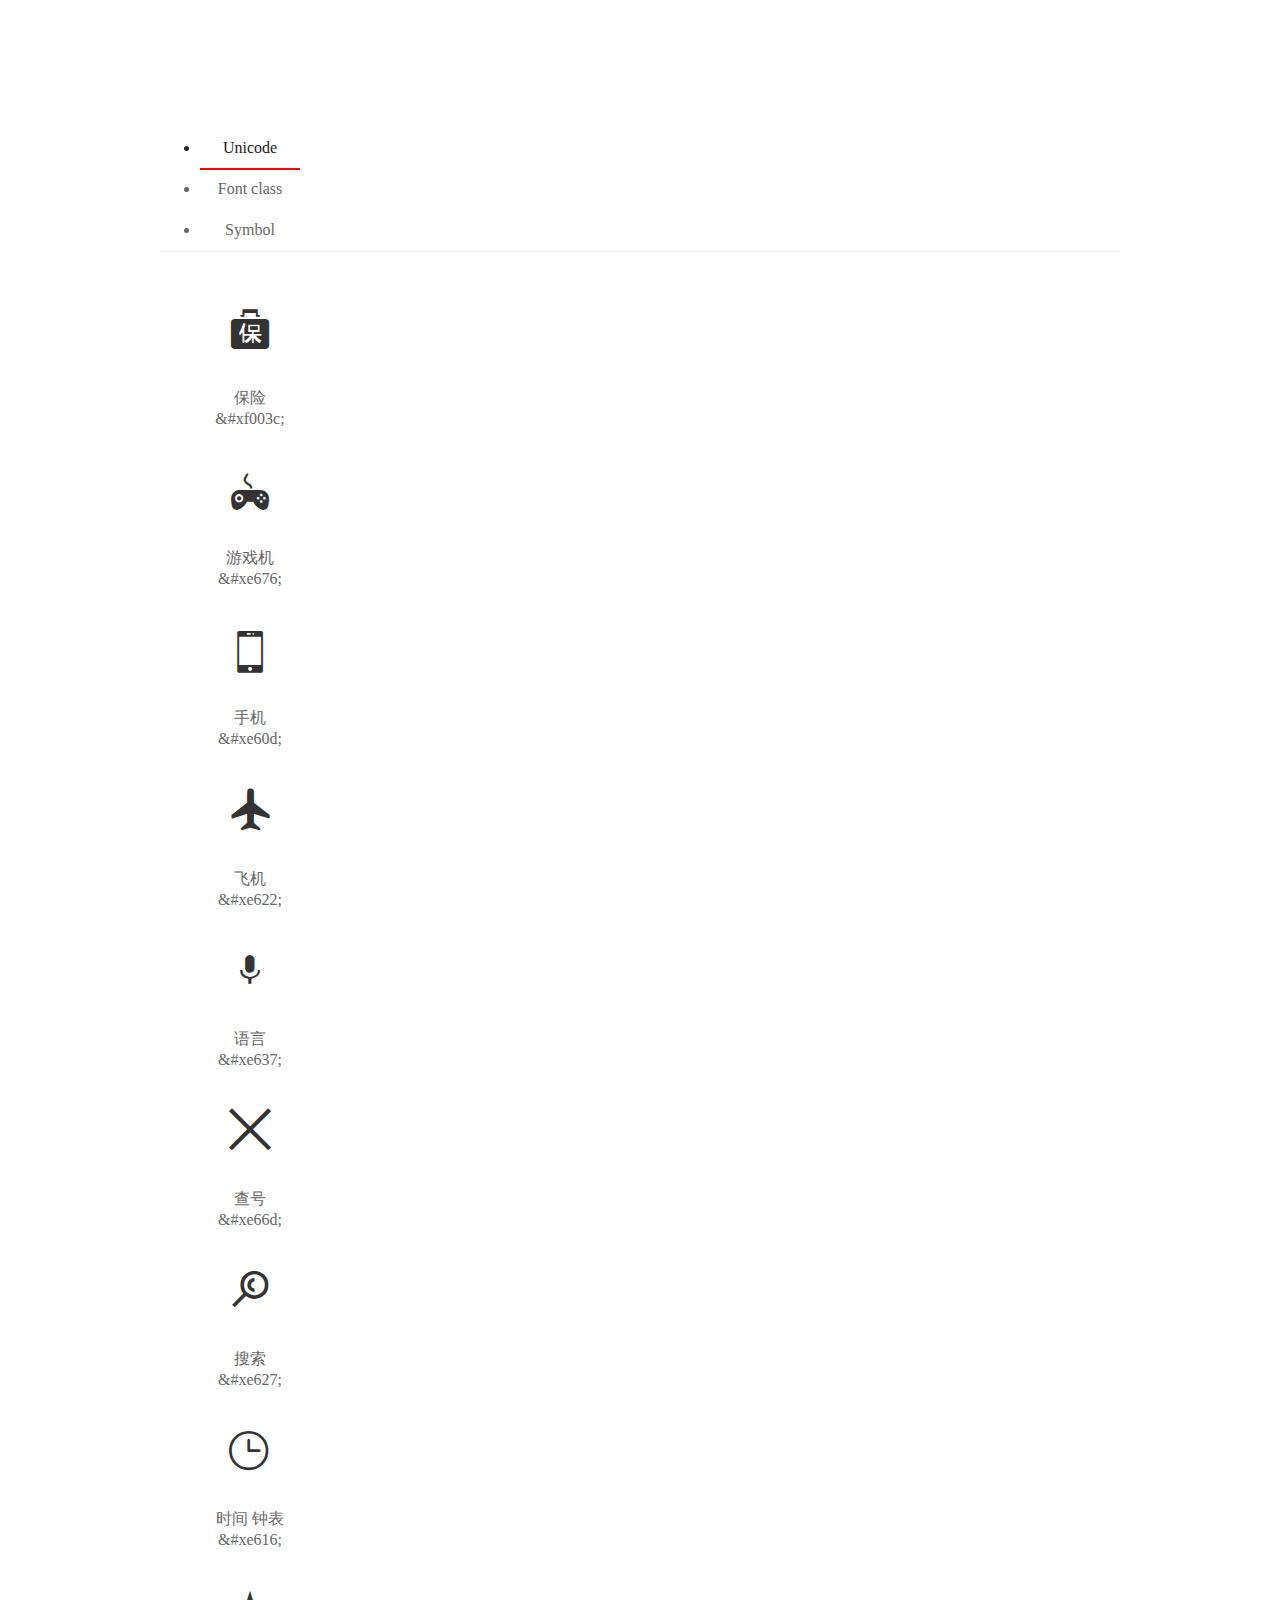
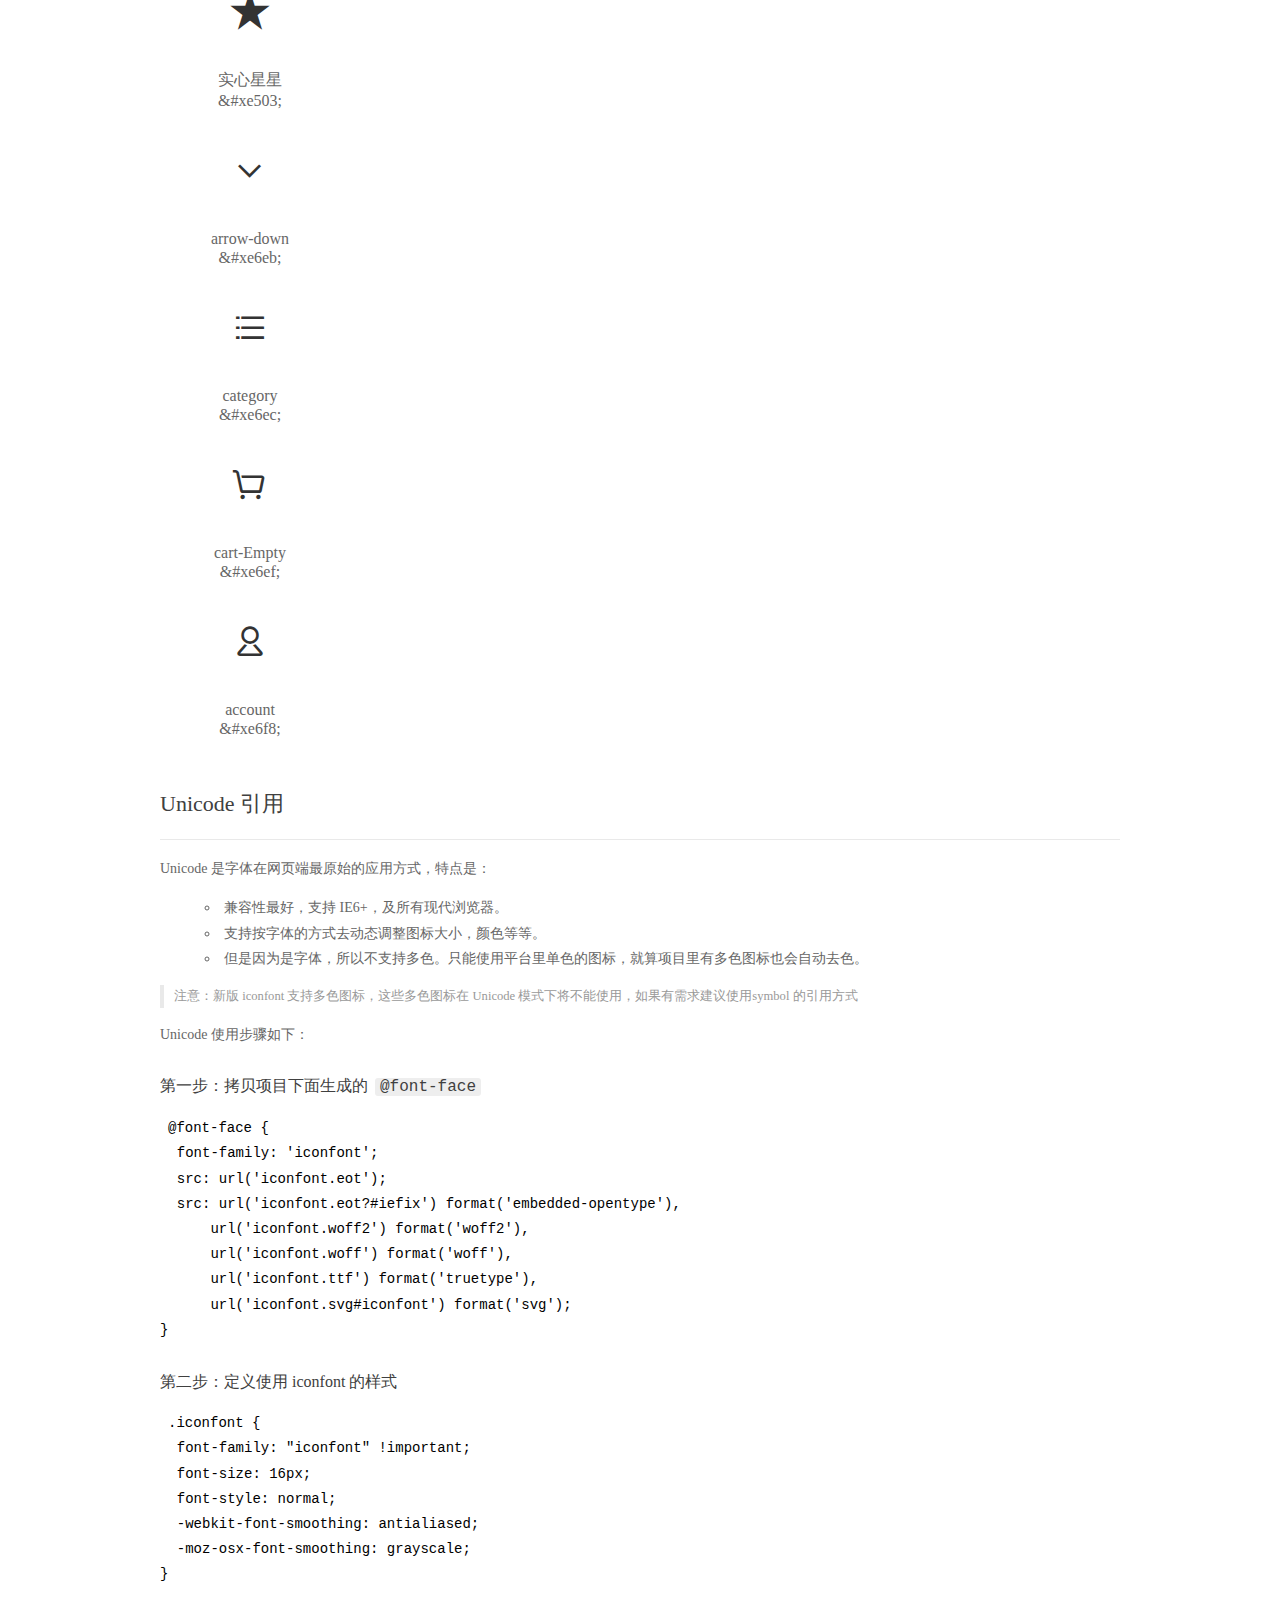
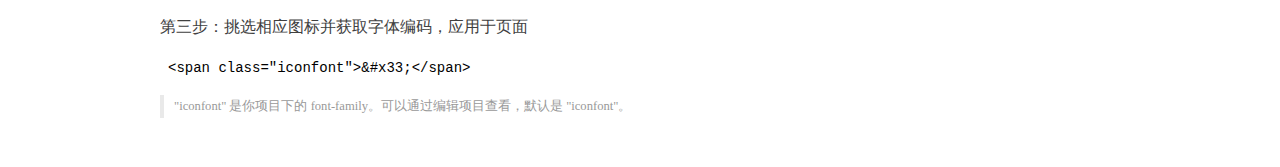
<file: font/demo_index.html>
<!DOCTYPE html>
<html>
<head>
  <meta charset="utf-8"/>
  <title>IconFont Demo</title>
  <link rel="shortcut icon" href="https://gtms04.alicdn.com/tps/i4/TB1_oz6GVXXXXaFXpXXJDFnIXXX-64-64.ico" type="image/x-icon"/>
  <link rel="stylesheet" href="https://g.alicdn.com/thx/cube/1.3.2/cube.min.css">
  <link rel="stylesheet" href="demo.css">
  <link rel="stylesheet" href="iconfont.css">
  <script src="iconfont.js"></script>
  <!-- jQuery -->
  <script src="https://a1.alicdn.com/oss/uploads/2018/12/26/7bfddb60-08e8-11e9-9b04-53e73bb6408b.js"></script>
  <!-- 代码高亮 -->
  <script src="https://a1.alicdn.com/oss/uploads/2018/12/26/a3f714d0-08e6-11e9-8a15-ebf944d7534c.js"></script>
</head>
<body>
  <div class="main">
    <h1 class="logo"><a href="https://www.iconfont.cn/" title="iconfont 首页" target="_blank">&#xe86b;</a></h1>
    <div class="nav-tabs">
      <ul id="tabs" class="dib-box">
        <li class="dib active"><span>Unicode</span></li>
        <li class="dib"><span>Font class</span></li>
        <li class="dib"><span>Symbol</span></li>
      </ul>
      
    </div>
    <div class="tab-container">
      <div class="content unicode" style="display: block;">
          <ul class="icon_lists dib-box">
          
            <li class="dib">
              <span class="icon iconfont">&#xf003c;</span>
                <div class="name">保险</div>
                <div class="code-name">&amp;#xf003c;</div>
              </li>
          
            <li class="dib">
              <span class="icon iconfont">&#xe676;</span>
                <div class="name">游戏机</div>
                <div class="code-name">&amp;#xe676;</div>
              </li>
          
            <li class="dib">
              <span class="icon iconfont">&#xe60d;</span>
                <div class="name">手机</div>
                <div class="code-name">&amp;#xe60d;</div>
              </li>
          
            <li class="dib">
              <span class="icon iconfont">&#xe622;</span>
                <div class="name">飞机</div>
                <div class="code-name">&amp;#xe622;</div>
              </li>
          
            <li class="dib">
              <span class="icon iconfont">&#xe637;</span>
                <div class="name">语言</div>
                <div class="code-name">&amp;#xe637;</div>
              </li>
          
            <li class="dib">
              <span class="icon iconfont">&#xe66d;</span>
                <div class="name">查号</div>
                <div class="code-name">&amp;#xe66d;</div>
              </li>
          
            <li class="dib">
              <span class="icon iconfont">&#xe627;</span>
                <div class="name">搜索</div>
                <div class="code-name">&amp;#xe627;</div>
              </li>
          
            <li class="dib">
              <span class="icon iconfont">&#xe616;</span>
                <div class="name">时间 钟表</div>
                <div class="code-name">&amp;#xe616;</div>
              </li>
          
            <li class="dib">
              <span class="icon iconfont">&#xe503;</span>
                <div class="name">实心星星</div>
                <div class="code-name">&amp;#xe503;</div>
              </li>
          
            <li class="dib">
              <span class="icon iconfont">&#xe6eb;</span>
                <div class="name">arrow-down</div>
                <div class="code-name">&amp;#xe6eb;</div>
              </li>
          
            <li class="dib">
              <span class="icon iconfont">&#xe6ec;</span>
                <div class="name">category</div>
                <div class="code-name">&amp;#xe6ec;</div>
              </li>
          
            <li class="dib">
              <span class="icon iconfont">&#xe6ef;</span>
                <div class="name">cart-Empty</div>
                <div class="code-name">&amp;#xe6ef;</div>
              </li>
          
            <li class="dib">
              <span class="icon iconfont">&#xe6f8;</span>
                <div class="name">account</div>
                <div class="code-name">&amp;#xe6f8;</div>
              </li>
          
          </ul>
          <div class="article markdown">
          <h2 id="unicode-">Unicode 引用</h2>
          <hr>

          <p>Unicode 是字体在网页端最原始的应用方式，特点是：</p>
          <ul>
            <li>兼容性最好，支持 IE6+，及所有现代浏览器。</li>
            <li>支持按字体的方式去动态调整图标大小，颜色等等。</li>
            <li>但是因为是字体，所以不支持多色。只能使用平台里单色的图标，就算项目里有多色图标也会自动去色。</li>
          </ul>
          <blockquote>
            <p>注意：新版 iconfont 支持多色图标，这些多色图标在 Unicode 模式下将不能使用，如果有需求建议使用symbol 的引用方式</p>
          </blockquote>
          <p>Unicode 使用步骤如下：</p>
          <h3 id="-font-face">第一步：拷贝项目下面生成的 <code>@font-face</code></h3>
<pre><code class="language-css"
>@font-face {
  font-family: 'iconfont';
  src: url('iconfont.eot');
  src: url('iconfont.eot?#iefix') format('embedded-opentype'),
      url('iconfont.woff2') format('woff2'),
      url('iconfont.woff') format('woff'),
      url('iconfont.ttf') format('truetype'),
      url('iconfont.svg#iconfont') format('svg');
}
</code></pre>
          <h3 id="-iconfont-">第二步：定义使用 iconfont 的样式</h3>
<pre><code class="language-css"
>.iconfont {
  font-family: "iconfont" !important;
  font-size: 16px;
  font-style: normal;
  -webkit-font-smoothing: antialiased;
  -moz-osx-font-smoothing: grayscale;
}
</code></pre>
          <h3 id="-">第三步：挑选相应图标并获取字体编码，应用于页面</h3>
<pre>
<code class="language-html"
>&lt;span class="iconfont"&gt;&amp;#x33;&lt;/span&gt;
</code></pre>
          <blockquote>
            <p>"iconfont" 是你项目下的 font-family。可以通过编辑项目查看，默认是 "iconfont"。</p>
          </blockquote>
          </div>
      </div>
      <div class="content font-class">
        <ul class="icon_lists dib-box">
          
          <li class="dib">
            <span class="icon iconfont icon-baoxian"></span>
            <div class="name">
              保险
            </div>
            <div class="code-name">.icon-baoxian
            </div>
          </li>
          
          <li class="dib">
            <span class="icon iconfont icon-youxiji"></span>
            <div class="name">
              游戏机
            </div>
            <div class="code-name">.icon-youxiji
            </div>
          </li>
          
          <li class="dib">
            <span class="icon iconfont icon-shouji"></span>
            <div class="name">
              手机
            </div>
            <div class="code-name">.icon-shouji
            </div>
          </li>
          
          <li class="dib">
            <span class="icon iconfont icon-feiji"></span>
            <div class="name">
              飞机
            </div>
            <div class="code-name">.icon-feiji
            </div>
          </li>
          
          <li class="dib">
            <span class="icon iconfont icon-weibiaoti551"></span>
            <div class="name">
              语言
            </div>
            <div class="code-name">.icon-weibiaoti551
            </div>
          </li>
          
          <li class="dib">
            <span class="icon iconfont icon-close"></span>
            <div class="name">
              查号
            </div>
            <div class="code-name">.icon-close
            </div>
          </li>
          
          <li class="dib">
            <span class="icon iconfont icon-sousuo"></span>
            <div class="name">
              搜索
            </div>
            <div class="code-name">.icon-sousuo
            </div>
          </li>
          
          <li class="dib">
            <span class="icon iconfont icon-shijianzhongbiao"></span>
            <div class="name">
              时间 钟表
            </div>
            <div class="code-name">.icon-shijianzhongbiao
            </div>
          </li>
          
          <li class="dib">
            <span class="icon iconfont icon-start-copy"></span>
            <div class="name">
              实心星星
            </div>
            <div class="code-name">.icon-start-copy
            </div>
          </li>
          
          <li class="dib">
            <span class="icon iconfont icon-arrow-down"></span>
            <div class="name">
              arrow-down
            </div>
            <div class="code-name">.icon-arrow-down
            </div>
          </li>
          
          <li class="dib">
            <span class="icon iconfont icon-category"></span>
            <div class="name">
              category
            </div>
            <div class="code-name">.icon-category
            </div>
          </li>
          
          <li class="dib">
            <span class="icon iconfont icon-cart-Empty"></span>
            <div class="name">
              cart-Empty
            </div>
            <div class="code-name">.icon-cart-Empty
            </div>
          </li>
          
          <li class="dib">
            <span class="icon iconfont icon-account"></span>
            <div class="name">
              account
            </div>
            <div class="code-name">.icon-account
            </div>
          </li>
          
        </ul>
        <div class="article markdown">
        <h2 id="font-class-">font-class 引用</h2>
        <hr>

        <p>font-class 是 Unicode 使用方式的一种变种，主要是解决 Unicode 书写不直观，语意不明确的问题。</p>
        <p>与 Unicode 使用方式相比，具有如下特点：</p>
        <ul>
          <li>兼容性良好，支持 IE8+，及所有现代浏览器。</li>
          <li>相比于 Unicode 语意明确，书写更直观。可以很容易分辨这个 icon 是什么。</li>
          <li>因为使用 class 来定义图标，所以当要替换图标时，只需要修改 class 里面的 Unicode 引用。</li>
          <li>不过因为本质上还是使用的字体，所以多色图标还是不支持的。</li>
        </ul>
        <p>使用步骤如下：</p>
        <h3 id="-fontclass-">第一步：引入项目下面生成的 fontclass 代码：</h3>
<pre><code class="language-html">&lt;link rel="stylesheet" href="./iconfont.css"&gt;
</code></pre>
        <h3 id="-">第二步：挑选相应图标并获取类名，应用于页面：</h3>
<pre><code class="language-html">&lt;span class="iconfont icon-xxx"&gt;&lt;/span&gt;
</code></pre>
        <blockquote>
          <p>"
            iconfont" 是你项目下的 font-family。可以通过编辑项目查看，默认是 "iconfont"。</p>
        </blockquote>
      </div>
      </div>
      <div class="content symbol">
          <ul class="icon_lists dib-box">
          
            <li class="dib">
                <svg class="icon svg-icon" aria-hidden="true">
                  <use xlink:href="#icon-baoxian"></use>
                </svg>
                <div class="name">保险</div>
                <div class="code-name">#icon-baoxian</div>
            </li>
          
            <li class="dib">
                <svg class="icon svg-icon" aria-hidden="true">
                  <use xlink:href="#icon-youxiji"></use>
                </svg>
                <div class="name">游戏机</div>
                <div class="code-name">#icon-youxiji</div>
            </li>
          
            <li class="dib">
                <svg class="icon svg-icon" aria-hidden="true">
                  <use xlink:href="#icon-shouji"></use>
                </svg>
                <div class="name">手机</div>
                <div class="code-name">#icon-shouji</div>
            </li>
          
            <li class="dib">
                <svg class="icon svg-icon" aria-hidden="true">
                  <use xlink:href="#icon-feiji"></use>
                </svg>
                <div class="name">飞机</div>
                <div class="code-name">#icon-feiji</div>
            </li>
          
            <li class="dib">
                <svg class="icon svg-icon" aria-hidden="true">
                  <use xlink:href="#icon-weibiaoti551"></use>
                </svg>
                <div class="name">语言</div>
                <div class="code-name">#icon-weibiaoti551</div>
            </li>
          
            <li class="dib">
                <svg class="icon svg-icon" aria-hidden="true">
                  <use xlink:href="#icon-close"></use>
                </svg>
                <div class="name">查号</div>
                <div class="code-name">#icon-close</div>
            </li>
          
            <li class="dib">
                <svg class="icon svg-icon" aria-hidden="true">
                  <use xlink:href="#icon-sousuo"></use>
                </svg>
                <div class="name">搜索</div>
                <div class="code-name">#icon-sousuo</div>
            </li>
          
            <li class="dib">
                <svg class="icon svg-icon" aria-hidden="true">
                  <use xlink:href="#icon-shijianzhongbiao"></use>
                </svg>
                <div class="name">时间 钟表</div>
                <div class="code-name">#icon-shijianzhongbiao</div>
            </li>
          
            <li class="dib">
                <svg class="icon svg-icon" aria-hidden="true">
                  <use xlink:href="#icon-start-copy"></use>
                </svg>
                <div class="name">实心星星</div>
                <div class="code-name">#icon-start-copy</div>
            </li>
          
            <li class="dib">
                <svg class="icon svg-icon" aria-hidden="true">
                  <use xlink:href="#icon-arrow-down"></use>
                </svg>
                <div class="name">arrow-down</div>
                <div class="code-name">#icon-arrow-down</div>
            </li>
          
            <li class="dib">
                <svg class="icon svg-icon" aria-hidden="true">
                  <use xlink:href="#icon-category"></use>
                </svg>
                <div class="name">category</div>
                <div class="code-name">#icon-category</div>
            </li>
          
            <li class="dib">
                <svg class="icon svg-icon" aria-hidden="true">
                  <use xlink:href="#icon-cart-Empty"></use>
                </svg>
                <div class="name">cart-Empty</div>
                <div class="code-name">#icon-cart-Empty</div>
            </li>
          
            <li class="dib">
                <svg class="icon svg-icon" aria-hidden="true">
                  <use xlink:href="#icon-account"></use>
                </svg>
                <div class="name">account</div>
                <div class="code-name">#icon-account</div>
            </li>
          
          </ul>
          <div class="article markdown">
          <h2 id="symbol-">Symbol 引用</h2>
          <hr>

          <p>这是一种全新的使用方式，应该说这才是未来的主流，也是平台目前推荐的用法。相关介绍可以参考这篇<a href="">文章</a>
            这种用法其实是做了一个 SVG 的集合，与另外两种相比具有如下特点：</p>
          <ul>
            <li>支持多色图标了，不再受单色限制。</li>
            <li>通过一些技巧，支持像字体那样，通过 <code>font-size</code>, <code>color</code> 来调整样式。</li>
            <li>兼容性较差，支持 IE9+，及现代浏览器。</li>
            <li>浏览器渲染 SVG 的性能一般，还不如 png。</li>
          </ul>
          <p>使用步骤如下：</p>
          <h3 id="-symbol-">第一步：引入项目下面生成的 symbol 代码：</h3>
<pre><code class="language-html">&lt;script src="./iconfont.js"&gt;&lt;/script&gt;
</code></pre>
          <h3 id="-css-">第二步：加入通用 CSS 代码（引入一次就行）：</h3>
<pre><code class="language-html">&lt;style&gt;
.icon {
  width: 1em;
  height: 1em;
  vertical-align: -0.15em;
  fill: currentColor;
  overflow: hidden;
}
&lt;/style&gt;
</code></pre>
          <h3 id="-">第三步：挑选相应图标并获取类名，应用于页面：</h3>
<pre><code class="language-html">&lt;svg class="icon" aria-hidden="true"&gt;
  &lt;use xlink:href="#icon-xxx"&gt;&lt;/use&gt;
&lt;/svg&gt;
</code></pre>
          </div>
      </div>

    </div>
  </div>
  <script>
  $(document).ready(function () {
      $('.tab-container .content:first').show()

      $('#tabs li').click(function (e) {
        var tabContent = $('.tab-container .content')
        var index = $(this).index()

        if ($(this).hasClass('active')) {
          return
        } else {
          $('#tabs li').removeClass('active')
          $(this).addClass('active')

          tabContent.hide().eq(index).fadeIn()
        }
      })
    })
  </script>
</body>
</html>
</file>
<file: font/demo.css>
/* Logo 字体 */
@font-face {
  font-family: "iconfont logo";
  src: url('https://at.alicdn.com/t/font_985780_km7mi63cihi.eot?t=1545807318834');
  src: url('https://at.alicdn.com/t/font_985780_km7mi63cihi.eot?t=1545807318834#iefix') format('embedded-opentype'),
    url('https://at.alicdn.com/t/font_985780_km7mi63cihi.woff?t=1545807318834') format('woff'),
    url('https://at.alicdn.com/t/font_985780_km7mi63cihi.ttf?t=1545807318834') format('truetype'),
    url('https://at.alicdn.com/t/font_985780_km7mi63cihi.svg?t=1545807318834#iconfont') format('svg');
}

.logo {
  font-family: "iconfont logo";
  font-size: 160px;
  font-style: normal;
  -webkit-font-smoothing: antialiased;
  -moz-osx-font-smoothing: grayscale;
}

/* tabs */
.nav-tabs {
  position: relative;
}

.nav-tabs .nav-more {
  position: absolute;
  right: 0;
  bottom: 0;
  height: 42px;
  line-height: 42px;
  color: #666;
}

#tabs {
  border-bottom: 1px solid #eee;
}

#tabs li {
  cursor: pointer;
  width: 100px;
  height: 40px;
  line-height: 40px;
  text-align: center;
  font-size: 16px;
  border-bottom: 2px solid transparent;
  position: relative;
  z-index: 1;
  margin-bottom: -1px;
  color: #666;
}


#tabs .active {
  border-bottom-color: #f00;
  color: #222;
}

.tab-container .content {
  display: none;
}

/* 页面布局 */
.main {
  padding: 30px 100px;
  width: 960px;
  margin: 0 auto;
}

.main .logo {
  color: #333;
  text-align: left;
  margin-bottom: 30px;
  line-height: 1;
  height: 110px;
  margin-top: -50px;
  overflow: hidden;
  *zoom: 1;
}

.main .logo a {
  font-size: 160px;
  color: #333;
}

.helps {
  margin-top: 40px;
}

.helps pre {
  padding: 20px;
  margin: 10px 0;
  border: solid 1px #e7e1cd;
  background-color: #fffdef;
  overflow: auto;
}

.icon_lists {
  width: 100% !important;
  overflow: hidden;
  *zoom: 1;
}

.icon_lists li {
  width: 100px;
  margin-bottom: 10px;
  margin-right: 20px;
  text-align: center;
  list-style: none !important;
  cursor: default;
}

.icon_lists li .code-name {
  line-height: 1.2;
}

.icon_lists .icon {
  display: block;
  height: 100px;
  line-height: 100px;
  font-size: 42px;
  margin: 10px auto;
  color: #333;
  -webkit-transition: font-size 0.25s linear, width 0.25s linear;
  -moz-transition: font-size 0.25s linear, width 0.25s linear;
  transition: font-size 0.25s linear, width 0.25s linear;
}

.icon_lists .icon:hover {
  font-size: 100px;
}

.icon_lists .svg-icon {
  /* 通过设置 font-size 来改变图标大小 */
  width: 1em;
  /* 图标和文字相邻时，垂直对齐 */
  vertical-align: -0.15em;
  /* 通过设置 color 来改变 SVG 的颜色/fill */
  fill: currentColor;
  /* path 和 stroke 溢出 viewBox 部分在 IE 下会显示
      normalize.css 中也包含这行 */
  overflow: hidden;
}

.icon_lists li .name,
.icon_lists li .code-name {
  color: #666;
}

/* markdown 样式 */
.markdown {
  color: #666;
  font-size: 14px;
  line-height: 1.8;
}

.highlight {
  line-height: 1.5;
}

.markdown img {
  vertical-align: middle;
  max-width: 100%;
}

.markdown h1 {
  color: #404040;
  font-weight: 500;
  line-height: 40px;
  margin-bottom: 24px;
}

.markdown h2,
.markdown h3,
.markdown h4,
.markdown h5,
.markdown h6 {
  color: #404040;
  margin: 1.6em 0 0.6em 0;
  font-weight: 500;
  clear: both;
}

.markdown h1 {
  font-size: 28px;
}

.markdown h2 {
  font-size: 22px;
}

.markdown h3 {
  font-size: 16px;
}

.markdown h4 {
  font-size: 14px;
}

.markdown h5 {
  font-size: 12px;
}

.markdown h6 {
  font-size: 12px;
}

.markdown hr {
  height: 1px;
  border: 0;
  background: #e9e9e9;
  margin: 16px 0;
  clear: both;
}

.markdown p {
  margin: 1em 0;
}

.markdown>p,
.markdown>blockquote,
.markdown>.highlight,
.markdown>ol,
.markdown>ul {
  width: 80%;
}

.markdown ul>li {
  list-style: circle;
}

.markdown>ul li,
.markdown blockquote ul>li {
  margin-left: 20px;
  padding-left: 4px;
}

.markdown>ul li p,
.markdown>ol li p {
  margin: 0.6em 0;
}

.markdown ol>li {
  list-style: decimal;
}

.markdown>ol li,
.markdown blockquote ol>li {
  margin-left: 20px;
  padding-left: 4px;
}

.markdown code {
  margin: 0 3px;
  padding: 0 5px;
  background: #eee;
  border-radius: 3px;
}

.markdown strong,
.markdown b {
  font-weight: 600;
}

.markdown>table {
  border-collapse: collapse;
  border-spacing: 0px;
  empty-cells: show;
  border: 1px solid #e9e9e9;
  width: 95%;
  margin-bottom: 24px;
}

.markdown>table th {
  white-space: nowrap;
  color: #333;
  font-weight: 600;
}

.markdown>table th,
.markdown>table td {
  border: 1px solid #e9e9e9;
  padding: 8px 16px;
  text-align: left;
}

.markdown>table th {
  background: #F7F7F7;
}

.markdown blockquote {
  font-size: 90%;
  color: #999;
  border-left: 4px solid #e9e9e9;
  padding-left: 0.8em;
  margin: 1em 0;
}

.markdown blockquote p {
  margin: 0;
}

.markdown .anchor {
  opacity: 0;
  transition: opacity 0.3s ease;
  margin-left: 8px;
}

.markdown .waiting {
  color: #ccc;
}

.markdown h1:hover .anchor,
.markdown h2:hover .anchor,
.markdown h3:hover .anchor,
.markdown h4:hover .anchor,
.markdown h5:hover .anchor,
.markdown h6:hover .anchor {
  opacity: 1;
  display: inline-block;
}

.markdown>br,
.markdown>p>br {
  clear: both;
}


.hljs {
  display: block;
  background: white;
  padding: 0.5em;
  color: #333333;
  overflow-x: auto;
}

.hljs-comment,
.hljs-meta {
  color: #969896;
}

.hljs-string,
.hljs-variable,
.hljs-template-variable,
.hljs-strong,
.hljs-emphasis,
.hljs-quote {
  color: #df5000;
}

.hljs-keyword,
.hljs-selector-tag,
.hljs-type {
  color: #a71d5d;
}

.hljs-literal,
.hljs-symbol,
.hljs-bullet,
.hljs-attribute {
  color: #0086b3;
}

.hljs-section,
.hljs-name {
  color: #63a35c;
}

.hljs-tag {
  color: #333333;
}

.hljs-title,
.hljs-attr,
.hljs-selector-id,
.hljs-selector-class,
.hljs-selector-attr,
.hljs-selector-pseudo {
  color: #795da3;
}

.hljs-addition {
  color: #55a532;
  background-color: #eaffea;
}

.hljs-deletion {
  color: #bd2c00;
  background-color: #ffecec;
}

.hljs-link {
  text-decoration: underline;
}

/* 代码高亮 */
/* PrismJS 1.15.0
https://prismjs.com/download.html#themes=prism&languages=markup+css+clike+javascript */
/**
 * prism.js default theme for JavaScript, CSS and HTML
 * Based on dabblet (http://dabblet.com)
 * @author Lea Verou
 */
code[class*="language-"],
pre[class*="language-"] {
  color: black;
  background: none;
  text-shadow: 0 1px white;
  font-family: Consolas, Monaco, 'Andale Mono', 'Ubuntu Mono', monospace;
  text-align: left;
  white-space: pre;
  word-spacing: normal;
  word-break: normal;
  word-wrap: normal;
  line-height: 1.5;

  -moz-tab-size: 4;
  -o-tab-size: 4;
  tab-size: 4;

  -webkit-hyphens: none;
  -moz-hyphens: none;
  -ms-hyphens: none;
  hyphens: none;
}

pre[class*="language-"]::-moz-selection,
pre[class*="language-"] ::-moz-selection,
code[class*="language-"]::-moz-selection,
code[class*="language-"] ::-moz-selection {
  text-shadow: none;
  background: #b3d4fc;
}

pre[class*="language-"]::selection,
pre[class*="language-"] ::selection,
code[class*="language-"]::selection,
code[class*="language-"] ::selection {
  text-shadow: none;
  background: #b3d4fc;
}

@media print {

  code[class*="language-"],
  pre[class*="language-"] {
    text-shadow: none;
  }
}

/* Code blocks */
pre[class*="language-"] {
  padding: 1em;
  margin: .5em 0;
  overflow: auto;
}

:not(pre)>code[class*="language-"],
pre[class*="language-"] {
  background: #f5f2f0;
}

/* Inline code */
:not(pre)>code[class*="language-"] {
  padding: .1em;
  border-radius: .3em;
  white-space: normal;
}

.token.comment,
.token.prolog,
.token.doctype,
.token.cdata {
  color: slategray;
}

.token.punctuation {
  color: #999;
}

.namespace {
  opacity: .7;
}

.token.property,
.token.tag,
.token.boolean,
.token.number,
.token.constant,
.token.symbol,
.token.deleted {
  color: #905;
}

.token.selector,
.token.attr-name,
.token.string,
.token.char,
.token.builtin,
.token.inserted {
  color: #690;
}

.token.operator,
.token.entity,
.token.url,
.language-css .token.string,
.style .token.string {
  color: #9a6e3a;
  background: hsla(0, 0%, 100%, .5);
}

.token.atrule,
.token.attr-value,
.token.keyword {
  color: #07a;
}

.token.function,
.token.class-name {
  color: #DD4A68;
}

.token.regex,
.token.important,
.token.variable {
  color: #e90;
}

.token.important,
.token.bold {
  font-weight: bold;
}

.token.italic {
  font-style: italic;
}

.token.entity {
  cursor: help;
}
</file>
<file: font/iconfont.css>
@font-face {font-family: "iconfont";
  src: url('iconfont.eot?t=1575014139584'); /* IE9 */
  src: url('iconfont.eot?t=1575014139584#iefix') format('embedded-opentype'), /* IE6-IE8 */
  url('[data-uri]') format('woff2'),
  url('iconfont.woff?t=1575014139584') format('woff'),
  url('iconfont.ttf?t=1575014139584') format('truetype'), /* chrome, firefox, opera, Safari, Android, iOS 4.2+ */
  url('iconfont.svg?t=1575014139584#iconfont') format('svg'); /* iOS 4.1- */
}

.iconfont {
  font-family: "iconfont" !important;
  font-size: 16px;
  font-style: normal;
  -webkit-font-smoothing: antialiased;
  -moz-osx-font-smoothing: grayscale;
}

.icon-baoxian:before {
  content: "\f003c";
}

.icon-youxiji:before {
  content: "\e676";
}

.icon-shouji:before {
  content: "\e60d";
}

.icon-feiji:before {
  content: "\e622";
}

.icon-weibiaoti551:before {
  content: "\e637";
}

.icon-close:before {
  content: "\e66d";
}

.icon-sousuo:before {
  content: "\e627";
}

.icon-shijianzhongbiao:before {
  content: "\e616";
}

.icon-start-copy:before {
  content: "\e503";
}

.icon-arrow-down:before {
  content: "\e6eb";
}

.icon-category:before {
  content: "\e6ec";
}

.icon-cart-Empty:before {
  content: "\e6ef";
}

.icon-account:before {
  content: "\e6f8";
}
</file>
